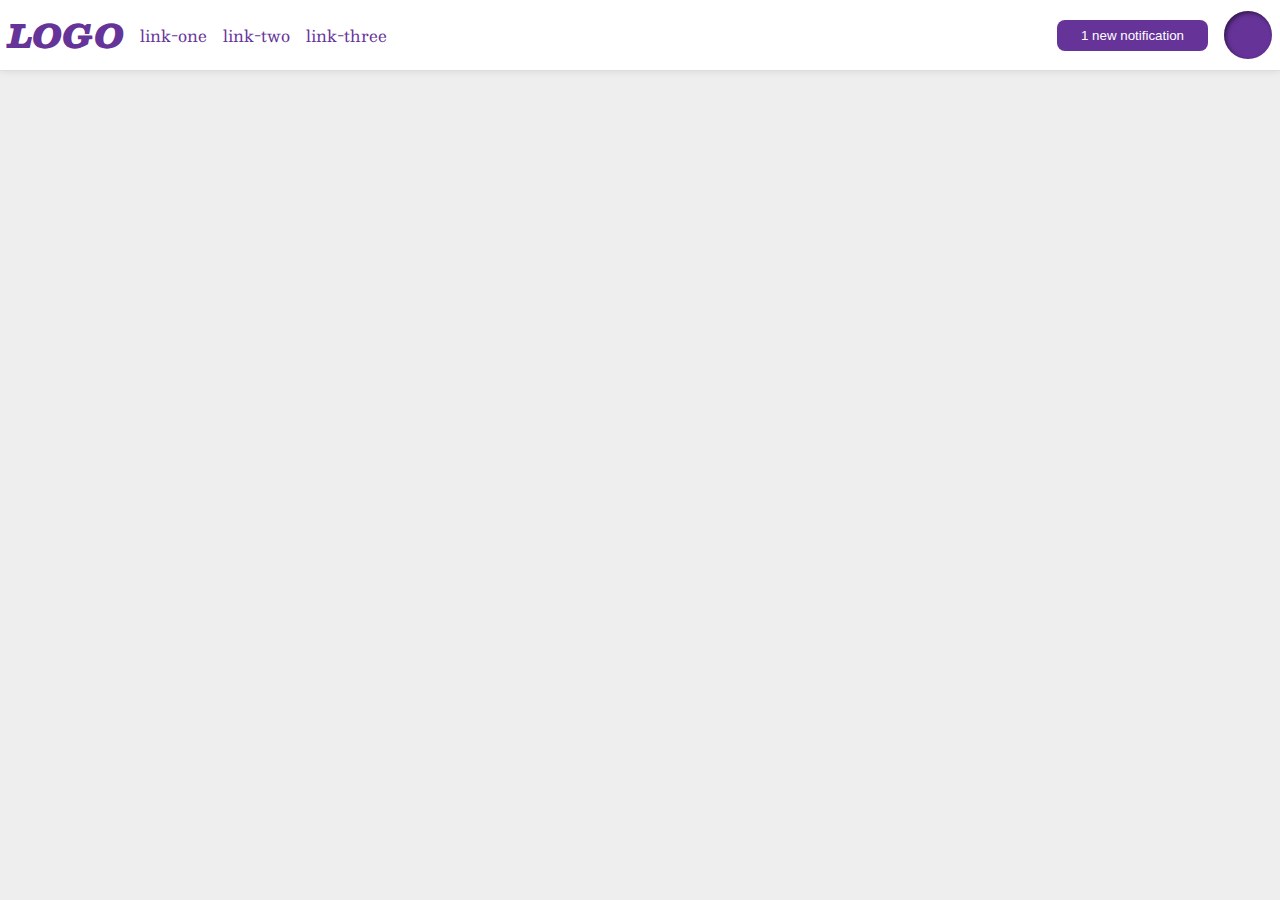
<file: flex/03-flex-header-2/index.html>
<!DOCTYPE html>
<html lang="en">
  <head>
    <meta charset="UTF-8">
    <meta http-equiv="X-UA-Compatible" content="IE=edge">
    <meta name="viewport" content="width=device-width, initial-scale=1.0">
    <title>Flex Header 2</title>
    <link rel="stylesheet" href="style.css">
  </head>
  <body>
    <div class="header">
      <div class="left">
        <div class="logo">
          LOGO
        </div>
        <ul class="links">
          <li><a href="https://google.com">link-one</a></li>
          <li><a href="https://google.com">link-two</a></li>
         <li><a href="https://google.com">link-three</a></li>
        </ul>
      </div>
      <div class="right">
      <button class="notifications">
        1 new notification
      </button>
        <div class="profile-image"></div>
      </div>
    </div>
  </body>
</html>
</file>
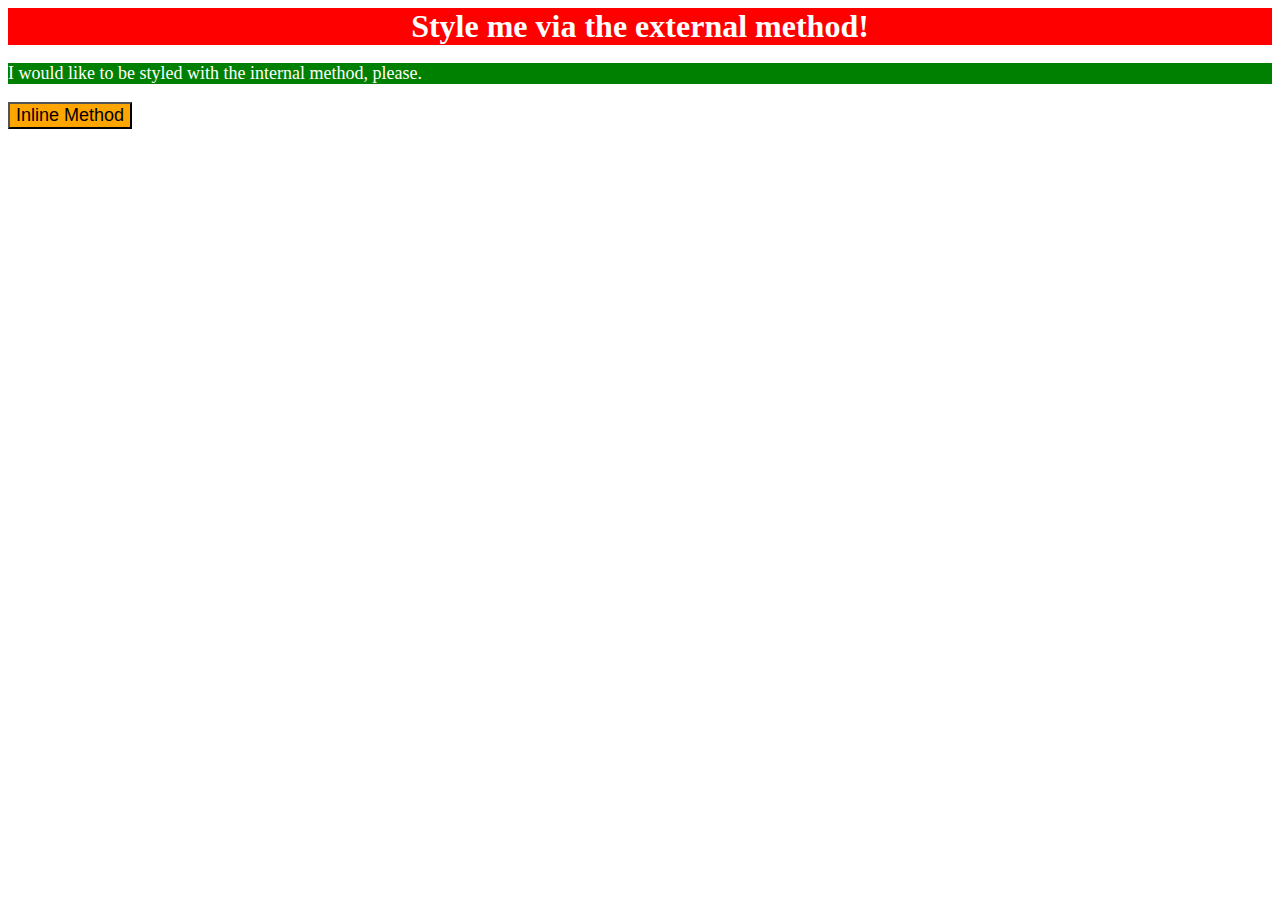
<file: foundations/01-css-methods/index.html>
<!DOCTYPE html>
<html lang="en">
  <head>
    <meta charset="UTF-8">
    <meta http-equiv="X-UA-Compatible" content="IE=edge">
    <meta name="viewport" content="width=device-width, initial-scale=1.0">
    <link rel="stylesheet" href="styles.css">
    <title>Methods for Adding CSS</title>

    <style>
      p {
        color:white;
        background-color: green;
        font-size: 18px;
      }
    </style>
  </head>
  <body>
    <div>Style me via the external method!</div>
    <p>I would like to be styled with the internal method, please.</p>
    <button style="background-color: orange; font-size: 18px;">Inline Method
    </button>
  </body>
</html>
</file>
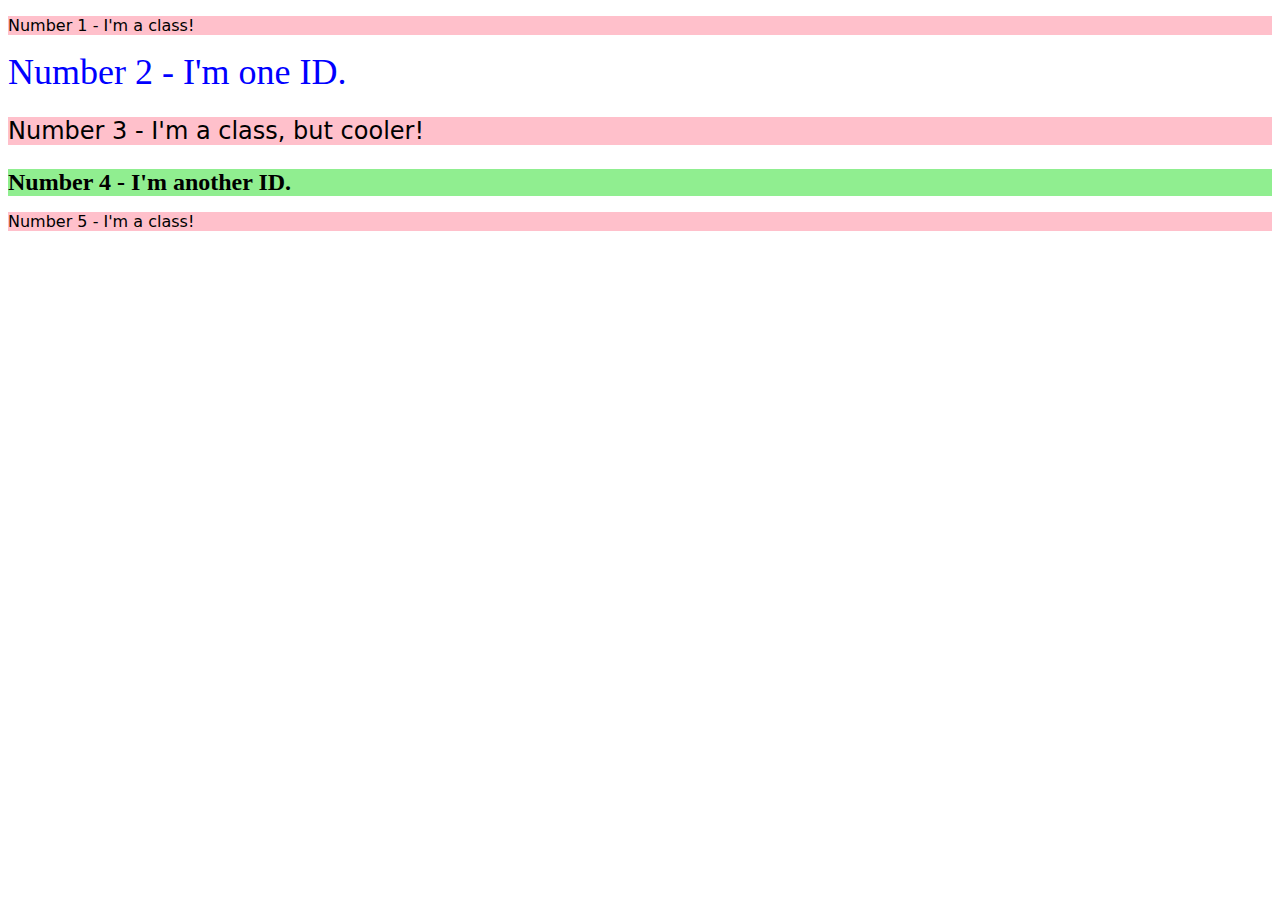
<file: foundations/02-class-id-selectors/index.html>
<!DOCTYPE html>
<html lang="en">
  <head>
    <meta charset="UTF-8">
    <meta http-equiv="X-UA-Compatible" content="IE=edge">
    <meta name="viewport" content="width=device-width, initial-scale=1.0">
    <title>Class and ID Selectors</title>
    <link rel="stylesheet" href="style.css">
  </head>
  <body>
    <p class="odd">Number 1 - I'm a class!</p>
    <div id="two">Number 2 - I'm one ID.</div>
    <p class="odd third">Number 3 - I'm a class, but cooler!</p>
    <div id="four">Number 4 - I'm another ID.</div>
    <p class="odd">Number 5 - I'm a class!</p>
  </body>
</html>
</file>
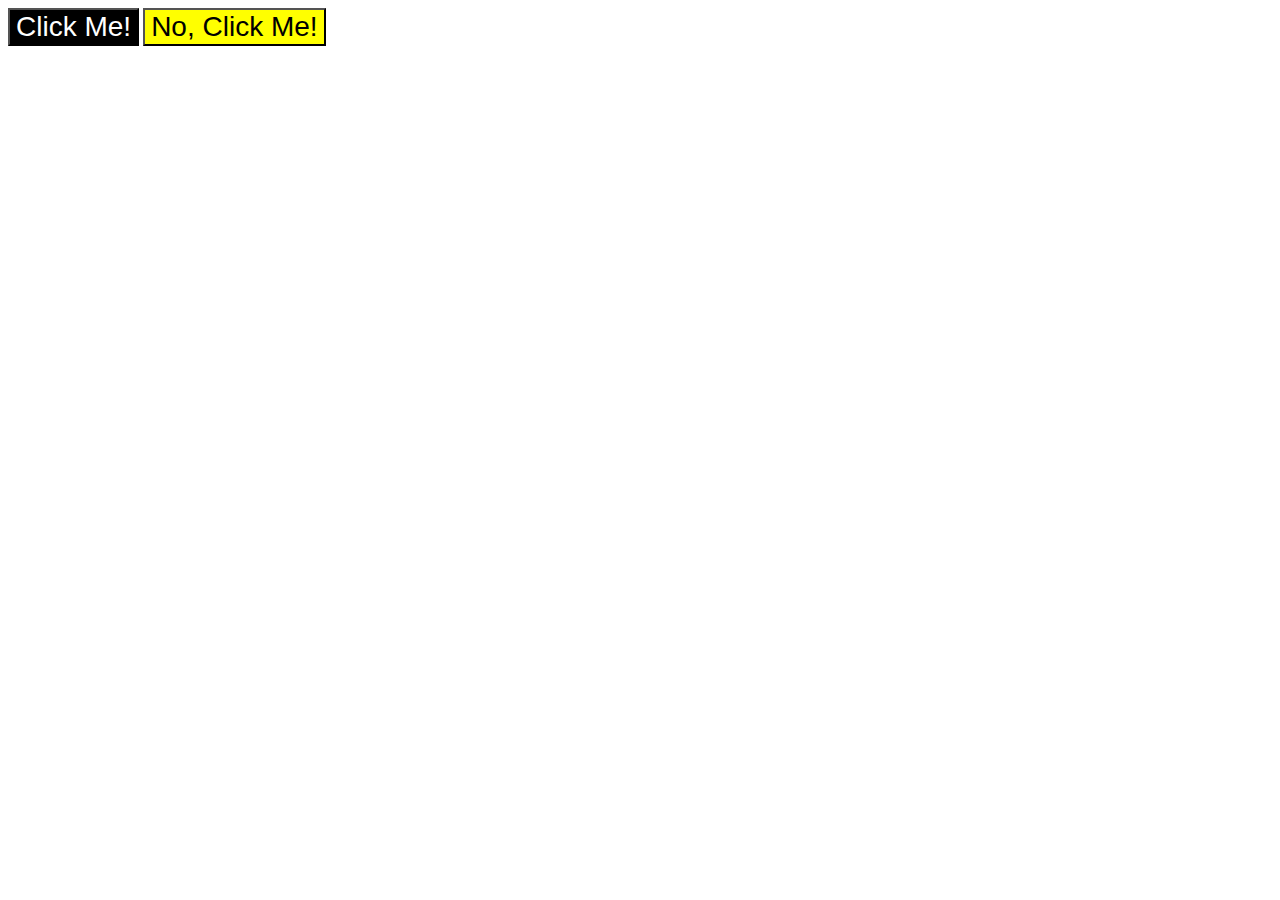
<file: foundations/03-grouping-selectors/index.html>
<!DOCTYPE html>
<html lang="en">
  <head>
    <meta charset="UTF-8">
    <meta http-equiv="X-UA-Compatible" content="IE=edge">
    <meta name="viewport" content="width=device-width, initial-scale=1.0">
    <title>Grouping Selectors</title>
    <link rel="stylesheet" href="style.css">
  </head>
  <body>
    <button class="one">Click Me!</button>
    <button class="two">No, Click Me!</button>
  </body>
</html>
</file>
<file: flex/03-flex-header-2/style.css>
/* this is some magical font-importing.  
you'll learn about it later. */
@import url('https://fonts.googleapis.com/css2?family=Besley:ital,wght@0,400;1,900&display=swap');

body {
  margin: 0;
  background: #eee;
  font-family: Besley, serif;
}

.header {
  background: white;
  display:flex;
  justify-content: space-between;
  padding:8px;
  border-bottom: 1px solid #ddd;
  box-shadow: 0 0 8px rgba(0,0,0,.1);
}

.profile-image {
  background: rebeccapurple;
  box-shadow: inset 2px 2px 4px rgba(0,0,0,.5);
  border-radius: 50%;
  width: 48px;
  height: 48px;
}

.logo {
  color: rebeccapurple;
  font-size: 32px;
  font-weight: 900;
  font-style: italic;
}

button {
  border: none;
  border-radius: 8px;
  background: rebeccapurple;
  color: white;
  padding: 8px 24px;
}

a {
  /* this removes the line under our links */
  text-decoration: none;
  color: rebeccapurple;
}

ul {
  display:flex;
  gap:16px;
  margin:0;
  padding:0;
  list-style-type: none;
}

.left, .right {
  display: flex;
  align-items: center;
  gap:16px;
}
</file>
<file: foundations/01-css-methods/styles.css>
div {
    color:white;
    background-color:red;
    font-size: 32px;
    text-align: center;
    font-weight: bold;
}
</file>
<file: foundations/02-class-id-selectors/style.css>
.odd{
    background-color: pink;
    font-family: Verdana, "DejaVu Sans", sans-serif;
}

.odd.third {
    font-size: 24px;
}

#two {
    color:blue;
    font-size: 36px;
}

#four {
    font-size: 24px;
    background-color:lightgreen;
    font-weight: bold;
}
</file>
<file: foundations/03-grouping-selectors/style.css>
.one, .two {
    font-size: 28px;
    font-family: Helvetica, "Times New Roman", sans-serif;
}

.one {
    background-color: black;
    color:white;
}

.two {
    background-color: yellow;
}
</file>
